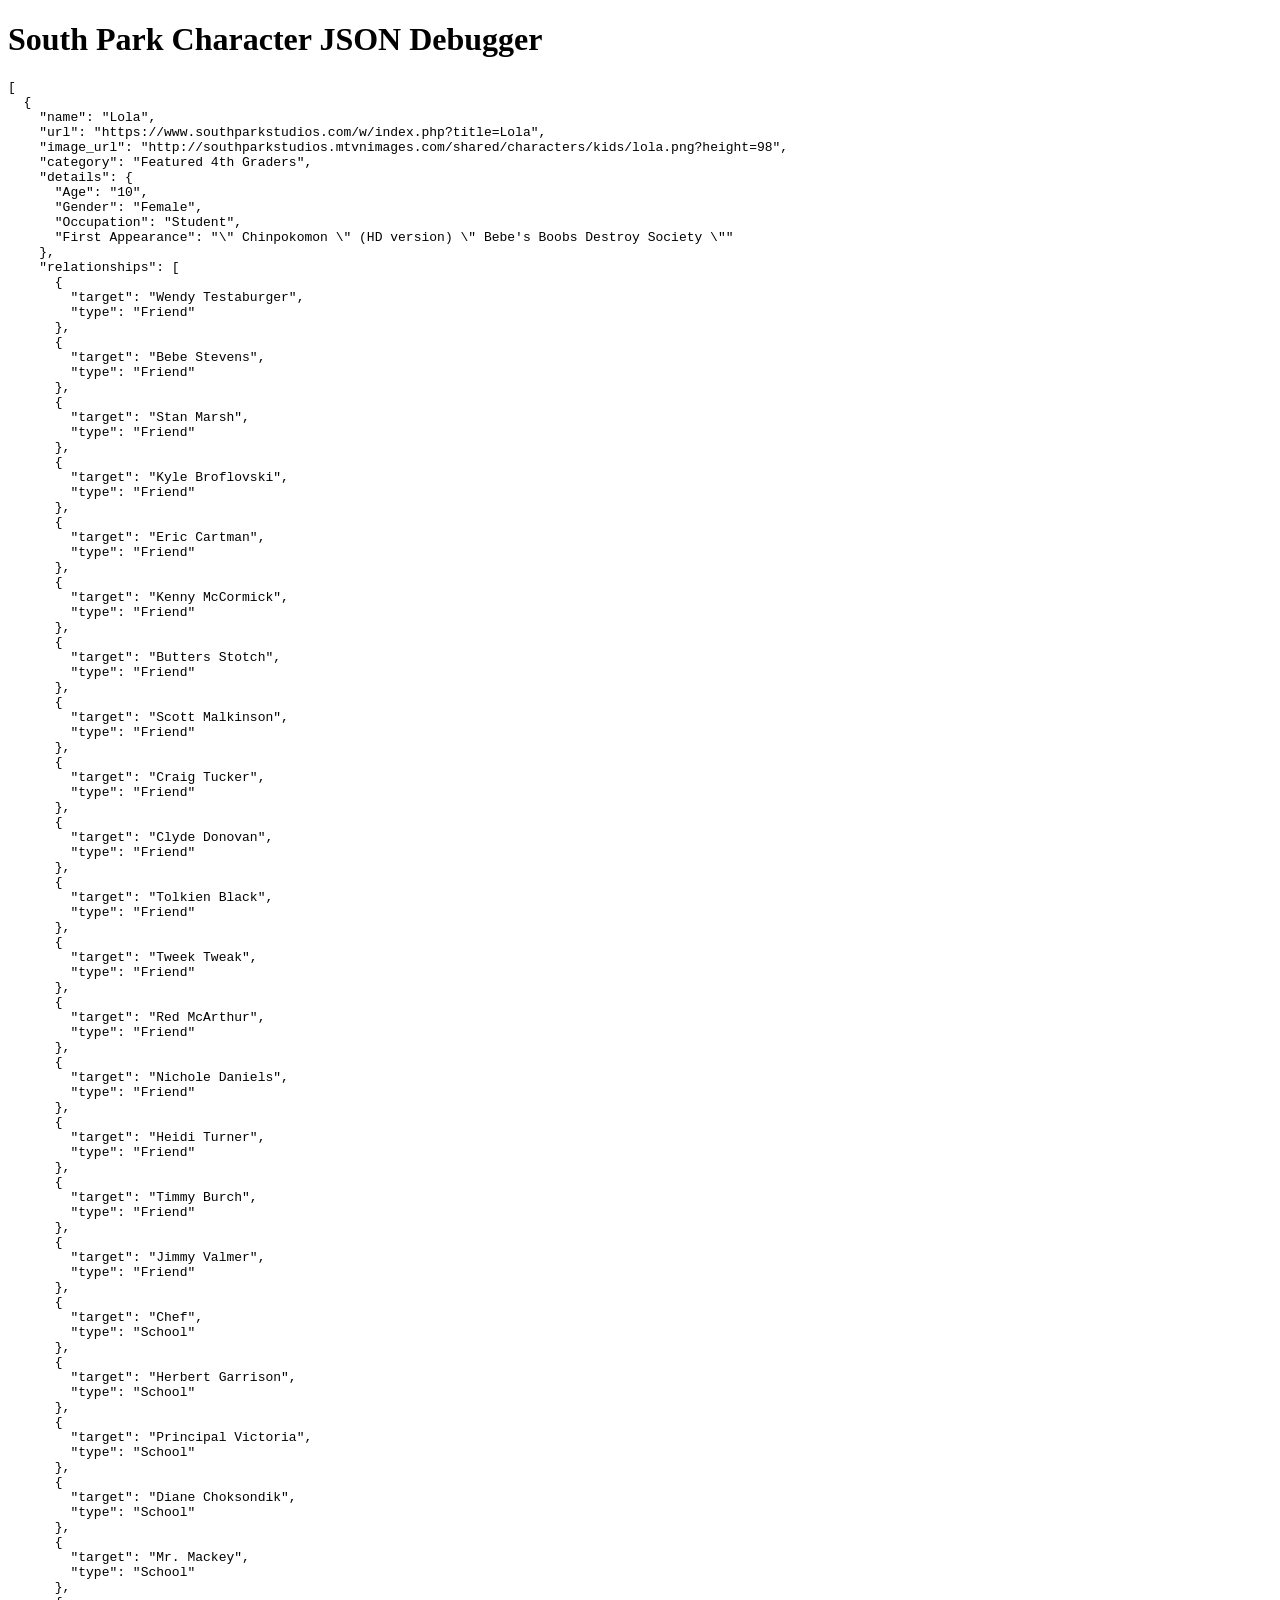
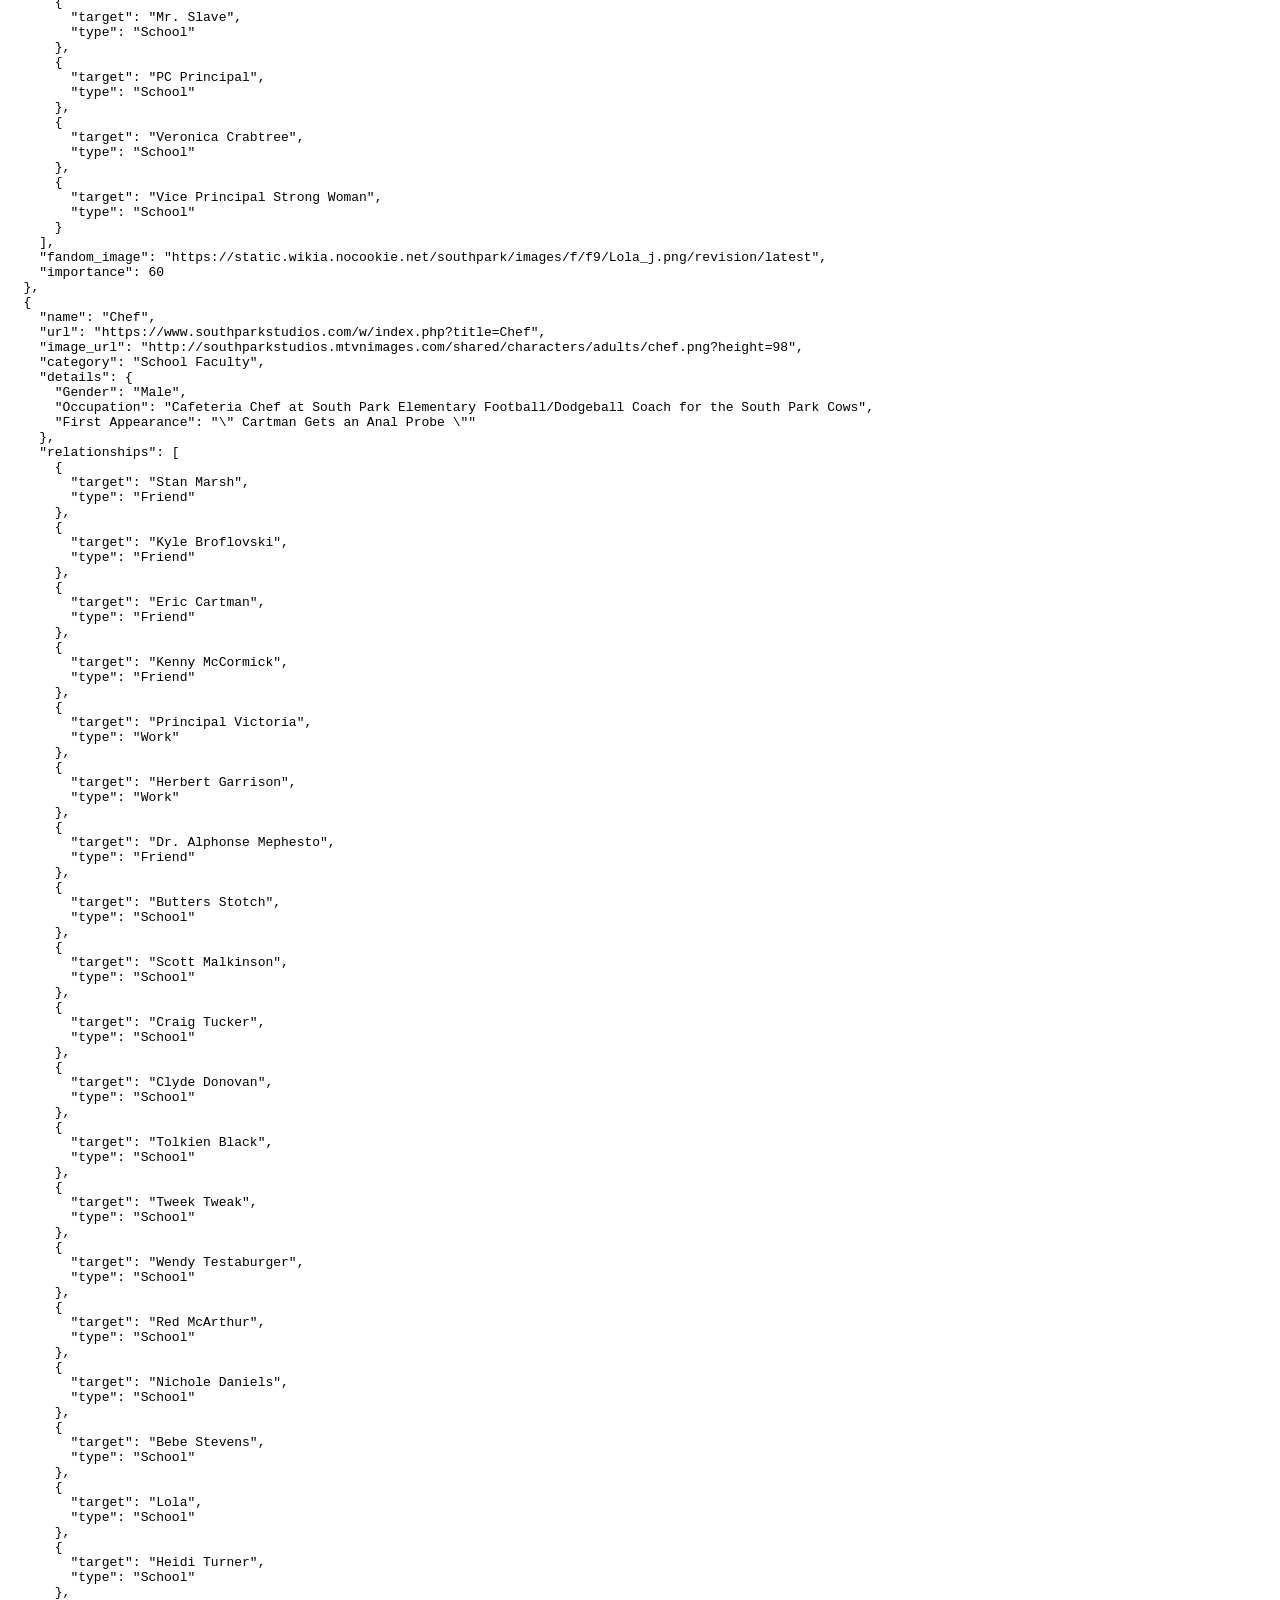
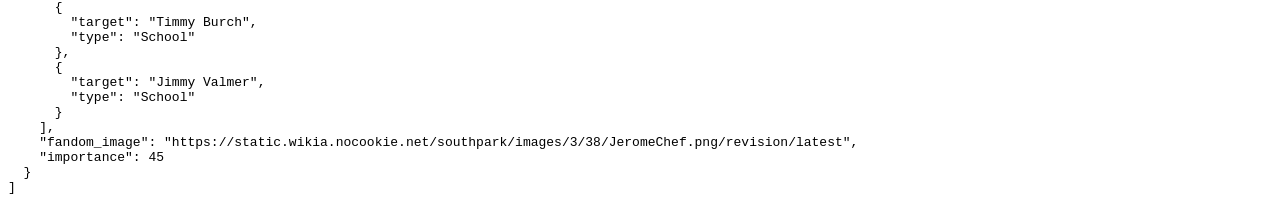
<file: debug.html>
<!DOCTYPE html>
<html>
<head>
    <title>JSON Debugger</title>
</head>
<body>
    <h1>South Park Character JSON Debugger</h1>
    <div id="output" style="white-space: pre-wrap; font-family: monospace;">Loading...</div>
    <script>
        const targets = ["Chef", "Lola", "Alejandro", "Flo Kimble", "Kanye West", "Kayne West"];
        fetch('characters_network.json?v=' + Date.now())
            .then(r => r.json())
            .then(data => {
                const results = data.filter(c => targets.some(t => c.name.toLowerCase().includes(t.toLowerCase())));
                document.getElementById('output').textContent = JSON.stringify(results, null, 2);
            })
            .catch(err => {
                document.getElementById('output').textContent = "Error: " + err;
            });
    </script>
</body>
</html>
</file>
